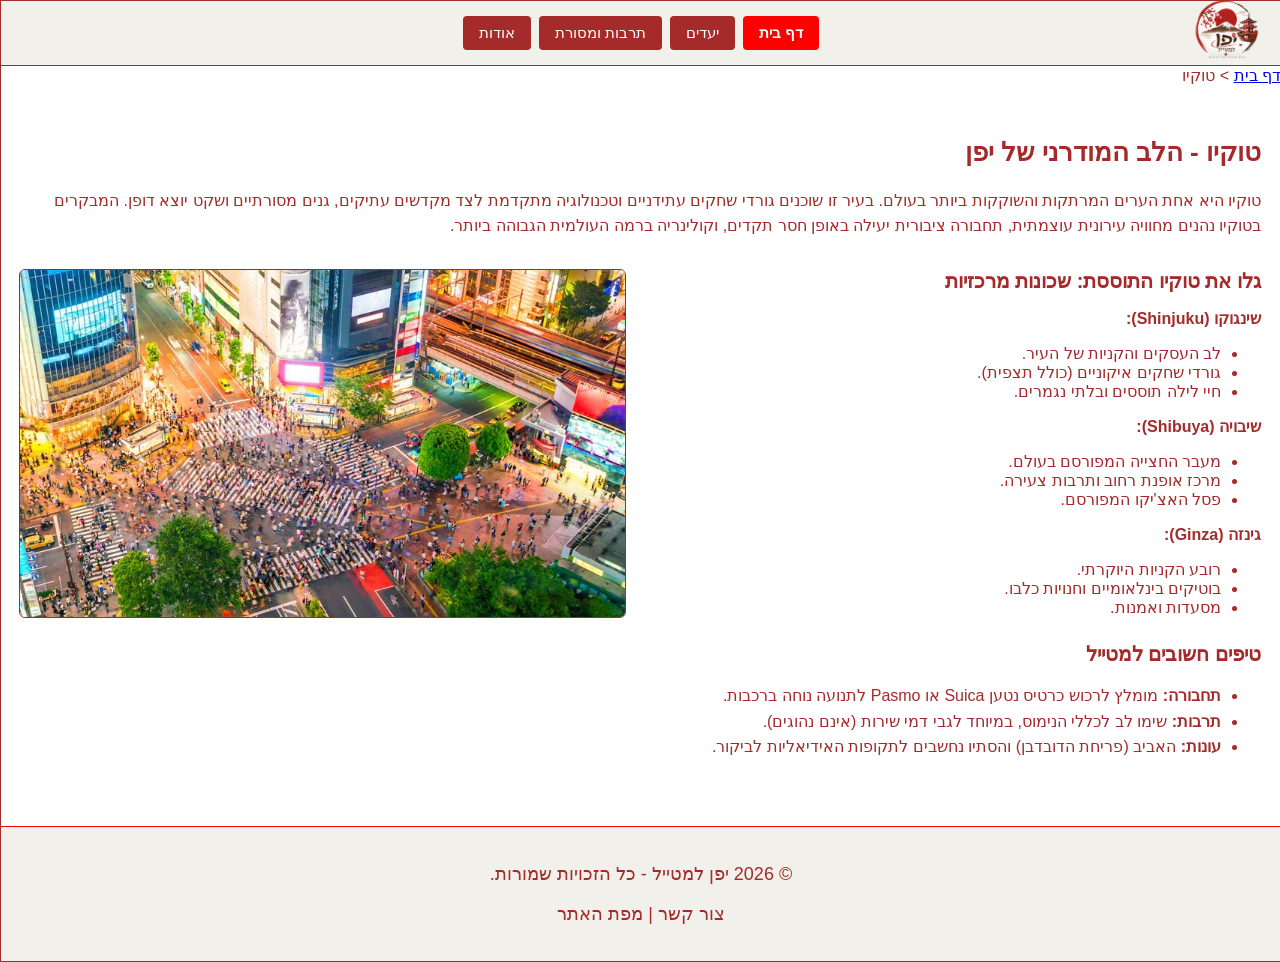
<file: tokyo.html>
﻿<!DOCTYPE html>
<html lang="he" dir="rtl">
<head>
    <meta charset="UTF-8">
    <meta name="viewport" content="width=device-width, initial-scale=1.0">
    <title>יפן למטייל - טוקיו</title>
    <link rel="icon" href="images/Logo2.png" type="image/png">
    <link rel="stylesheet" href="CSS/myStyle.css">
</head>
<body>

<div id="container">

    <!-- ================= פתיח ותפריט ניווט ================= -->
    <header>
        <div class="logo">
            <a href="index.html">
                <img src="images/Logo2.png" alt="לוגו יפן למטייל" title="יפן למטייל" />
            </a>
        </div>
        <nav aria-label="תפריט ראשי">
            <ul>
                <li><a href="index.html" class="active">דף בית</a></li>

                <!-- תפריט נפתח ראשון: יעדים -->
                <li>
                    <a href="#">יעדים</a>
                    <ul>
                        <li><a href="tokyo.html">טוקיו</a></li>
                        <li><a href="kyoto.html">קיוטו</a></li>
                        <li><a href="#" class="notActive">הר פוג'י</a></li>
                    </ul>
                </li>

                <!-- תפריט נפתח שני: תרבות ומסורת (לדוגמה נוספת של תת-תפריט עם דברים חסומים) -->
                <li>
                    <a href="#">תרבות ומסורת</a>
                    <ul>
                        <li><a href="#" class="notActive">טקס תה מסורתי</a></li>
                        <li><a href="#" class="notActive">גנים יפניים</a></li>
                        <li><a href="#" class="notActive">פסטיבלים בעולם</a></li>
                    </ul>
                </li>

                <li><a href="about.html">אודות</a></li>
            </ul>
        </nav>
    </header>

    <!-- ================= תוכן מרכזי של עמוד טוקיו ================= -->
    <main>
        <!-- פירורי לחם לפי ההנחיות -->
        <div class="breadcrumb breadcrumb-box">
            <a href="index.html">דף בית</a> &gt; <span>טוקיו</span>
        </div>

        <section style="padding: 30px 20px;">
            <h1 class="tokyo-main-title">טוקיו - הלב המודרני של יפן</h1>

            <p class="tokyo-intro-text">
                טוקיו היא אחת הערים המרתקות והשוקקות ביותר בעולם. בעיר זו שוכנים גורדי שחקים עתידניים וטכנולוגיה מתקדמת לצד מקדשים עתיקים, גנים מסורתיים ושקט יוצא דופן. המבקרים בטוקיו נהנים מחוויה עירונית עוצמתית, תחבורה ציבורית יעילה באופן חסר תקדים, וקולינריה ברמה העולמית הגבוהה ביותר.
            </p>

            <!-- אזור שני הטורים: טקסט מימין, תמונה משמאל -->
            <div class="tokyo-content-grid">

                <!-- טור טקסט ורשימות (מופיע מימין כי האתר בעברית) -->
                <div class="tokyo-text-column">
                    <h2 class="tokyo-section-title">גלו את טוקיו התוססת: שכונות מרכזיות</h2>

                    <p><strong>שינגוקו (Shinjuku):</strong></p>
                    <ul class="tokyo-list-short">
                        <li>לב העסקים והקניות של העיר.</li>
                        <li>גורדי שחקים איקוניים (כולל תצפית).</li>
                        <li>חיי לילה תוססים ובלתי נגמרים.</li>
                    </ul>

                    <p><strong>שיבויה (Shibuya):</strong></p>
                    <ul class="tokyo-list-short">
                        <li>מעבר החצייה המפורסם בעולם.</li>
                        <li>מרכז אופנת רחוב ותרבות צעירה.</li>
                        <li>פסל האצ'יקו המפורסם.</li>
                    </ul>

                    <p><strong>גינזה (Ginza):</strong></p>
                    <ul class="tokyo-list-long">
                        <li>רובע הקניות היוקרתי.</li>
                        <li>בוטיקים בינלאומיים וחנויות כלבו.</li>
                        <li>מסעדות ואמנות.</li>
                    </ul>

                    <h2 class="tokyo-section-title">טיפים חשובים למטייל</h2>
                    <ul class="tokyo-tips-list">
                        <li><strong>תחבורה:</strong> מומלץ לרכוש כרטיס נטען Suica או Pasmo לתנועה נוחה ברכבות.</li>
                        <li><strong>תרבות:</strong> שימו לב לכללי הנימוס, במיוחד לגבי דמי שירות (אינם נהוגים).</li>
                        <li><strong>עונות:</strong> האביב (פריחת הדובדבן) והסתיו נחשבים לתקופות האידיאליות לביקור.</li>
                    </ul>
                </div>

                <!-- טור תמונה (מופיע משמאל) -->
                <div class="tokyo-image-column">
                    <img src="images/pageTokyo.avif" alt="מבט אווירי על גורדי השחקים והרחובות המוארים של טוקיו בלילה"
                         title="טוקיו המוארת">
                </div>

            </div>
        </section>
    </main>

    <!-- ================= סיום האתר (Footer) ================= -->
    <footer>
        <p>&copy; 2026 יפן למטייל - כל הזכויות שמורות.</p>
        <p>
            <a href="contactUs.html">צור קשר</a> |
            <a href="sitemap.html">מפת האתר</a>
        </p>
    </footer>
</div>
</body>
</html>
</file>
<file: CSS/myStyle.css>
﻿body {
    direction: rtl;
    margin: 0 auto;
    font-family: Calibri, Arial, sans-serif;
    background-color: #fbfaf5; /* צבע שמנת בהיר לקצוות העמוד */
    color: brown;
    font-size: 16px;
}

#container {
    width: 100%;
    max-width: 1400px;
    margin: 0 auto;
    background-color: #ffffff;
    border: 1px solid brown;
}

/* =========================================
   2. עיצוב פתיח (Header) וסרגל ניווט בחום
   ========================================= */
header {
    background-color: #f1f0ea;
    padding: 15px 20px;
    border-bottom: 1px solid red;
    display: flex;
    justify-content: center;
    align-items: center;
    position: relative;
}

header > .logo { /* סלקטור בן ישיר */
    position: absolute;
    right: 20px;
}

header .logo img {
    max-height: 70px;
    width: auto;
}

header nav {
    float: none;
}

header nav ul {
    list-style: none;
    margin: 0;
    padding: 0;
    display: flex;
    justify-content: center;
}

header nav ul li {
    position: relative; /* חובה כדי שתת-התפריט יתמקם יחסית לכפתור האב */
    display: inline-block;
    margin: 0 4px;
}

header nav ul li a {
    display: block;
    padding: 8px 16px;
    background-color: brown;
    color: white;
    text-decoration: none;
    font-size: 15px;
    border-radius: 4px;
}

header nav ul li a:hover {
    background-color: red;
    color: white;
}

header nav ul li a.active {
    background-color: red;
    color: white;
    font-weight: bold;
}

/* =========================================
   עיצוב תת-התפריט הנפתח (Dropdown Submenu)
   ========================================= */
header nav ul li ul {
    display: none;
    position: absolute;
    top: 100%;
    right: 0;
    width: 180px;
    z-index: 100;
    list-style: none;
    padding: 0;
    margin: 0;
    background-color: brown;
    box-shadow: 0px 4px 6px rgba(0,0,0,0.2);
    border-radius: 0 0 4px 4px;
}

/* פריטים בתוך תת-התפריט */
header nav ul li ul li {
    display: block;
    float: none;
    margin: 0;
    width: 100%;
}

/* כל הקישורים בתת-התפריט מקבלים עיצוב אחיד */
header nav ul li ul li a,
header nav ul li ul li a.notActive {
    display: block;
    width: 100%;
    padding: 10px 15px;
    text-align: right;
    background-color: brown;
    color: white;
    border-radius: 0;
    box-sizing: border-box;
    border-top: 1px solid rgba(255,255,255,0.1);
    text-decoration: none;
}

/* מעבר עכבר על הקישורים הפעילים בתת-התפריט */
header nav ul li ul li a:hover {
    background-color: red;
    color: white;
}

/* הצגת תת התפריט במעבר עכבר (Hover) */
header nav ul li:hover > ul {
    display: block;
}

header nav ul li ul li a.notActive {
    cursor: not-allowed !important;
    color: #d1d1d1 !important;
    background-color: brown !important;
}

header nav ul li ul li a.notActive:hover {
    background-color: brown !important;
    color: #d1d1d1 !important;
    text-decoration: none !important;
}

/* באנר ראשי (Hero Section)*/
.hero-section {
    background-image: url('../images/backgroundd.png');
    background-repeat: no-repeat;
    background-position: center;
    background-size: cover;
    text-align: center;
    padding: 70px 20px;
    color: white;
    border-bottom: 1px solid brown;
}

.hero-content {
    background-color: white;
    padding: 25px 30px;
    display: inline-block;
    border-radius: 6px;
    max-width: 800px;
    text-align: center;
}

.hero-section h1 {
    font-size: 40px;
    font-weight: 700;
    color: #0a192f;
    margin-top: 0;
    margin-bottom: 15px;
    text-align: center;
}

.hero-section p {
    font-size: 20px;
    color: #0a192f;
    margin-bottom: 20px;
    text-align: center;
}

.hero-btn {
    display: inline-block;
    background-color: red;
    color: white;
    padding: 12px 24px;
    text-decoration: none;
    font-weight: bold;
    font-size: 15px;
    border-radius: 4px;
}

.hero-btn:hover {
    background-color: brown;
}

/* עיצוב 3 הכרטיסיות (בשורה אחת ב-100% רזולוציה) */
.featured-destinations {
    padding: 30px 20px;
    background-color: white;
}

.featured-destinations > h2 {
    font-size: 25px;
    font-weight: 700;
    color: brown;
    margin-top: 0;
    margin-bottom: 18px;
    border-bottom: 2px solid red;
    padding-bottom: 6px;
}

.cards-container {
    text-align: center;
    width: 100%;
    display: flex;
    justify-content: space-between;
    gap: 15px;
}

.card {
    display: block;
    flex: 1;
    border: 1px solid brown;
    margin: 0;
    background-color: white;
    text-align: right;
    border-radius: 6px;
}

/* תיקון רוחב לקישור שעוטף את התמונה בתוך הכרטיסייה */
.card > a {
    display: block;
    width: 100%;
}

.cards-container .card:nth-child(odd) {
    border-color: #a52a2a;
}

.card img {
    width: 100%;
    max-width: 100%;
    height: 200px;
    object-fit: cover;
    border-radius: 5px 5px 0 0;
    border-bottom: 1px solid brown;
}

.card-body {
    padding: 15px;
}

.card h3 {
    font-size: 20px;
    font-weight: 700;
    color: red;
    margin-top: 0;
    margin-bottom: 6px;
}

.card p {
    font-size: 16px;
    color: brown;
    margin-bottom: 12px;
    line-height: 1.4;
}

.card a {
    display: inline-block;
    color: red;
    font-weight: bold;
    text-decoration: none;
    font-size: 16px;
}

.card a:hover {
    text-decoration: underline;
    color: brown;
}

/*  סיום האתר (Footer) */
footer {
    text-align: center;
    padding: 18px;
    background-color: #f1f0ea;
    color: brown;
    font-size: 18px;
    margin-top: 20px;
    border-top: 1px solid red;
}

footer a {
    color: brown;
    text-decoration: none;
}

footer a:hover {
    color: brown;
    text-decoration: underline;
}

/* עיצובים לעמוד מפת האתר (Sitemap) */
.sitemap-container {
    display: flex;
    justify-content: center;
    gap: 40px;
    flex-wrap: wrap;
    padding: 30px 20px;
}

.sitemap-box {
    background: #fff;
    border: 1px solid #dcdcdc;
    border-radius: 8px;
    padding: 25px;
    width: 320px;
    box-shadow: 0 2px 5px rgba(0,0,0,0.05);
    text-align: center;
}

.sitemap-box h2 {
    color: brown;
    font-size: 20px;
    margin-bottom: 15px;
    border-bottom: 2px solid #f0f0f0;
    padding-bottom: 10px;
}

.sitemap-box ul {
    list-style-type: none;
    padding: 0;
    margin: 0;
    text-align: right;
}

.sitemap-box ul li {
    margin: 12px 0;
    padding-right: 15px;
    position: relative;
}


.sitemap-box ul li::before {
    content: "•";
    color: brown;
    position: absolute;
    right: 0;
    font-weight: bold;
}

.sitemap-box ul li a {
    text-decoration: none;
    color: #333;
    transition: color 0.2s;
}

.sitemap-box ul li a:hover {
    color: brown;
    text-decoration: underline;
}

.sitemap-header-section {
    padding: 20px;
    text-align: center;
}

.sitemap-page-title {
    color: brown;
    font-size: 26px;
    margin-bottom: 5px;
}

.sitemap-page-subtitle {
    margin-bottom: 30px;
    color: #555;
}

/* עיצובים לעמוד טוקיו */
.tokyo-main-title {
    color: brown;
    font-size: 26px;
    margin-bottom: 20px;
}

.tokyo-intro-text {
    line-height: 1.6;
    margin-bottom: 30px;
}

.tokyo-content-grid {
    display: flex;
    gap: 30px;
    align-items: flex-start;
    flex-wrap: wrap;
}

.tokyo-text-column {
    flex: 1;
    min-width: 300px;
}

.tokyo-section-title {
    font-size: 20px;
    color: brown;
    margin-top: 0;
}

.tokyo-list-short {
    margin-bottom: 15px;
}

.tokyo-list-long {
    margin-bottom: 25px;
}

.tokyo-tips-list {
    line-height: 1.6;
}

.tokyo-image-column {
    flex: 1;
    min-width: 300px;
}

.tokyo-image-column img {
    width: 100%;
    border-radius: 6px;
    border: 1px solid brown;
}

/* עיצובים לעמוד קיוטו */
.kyoto-main-title {
    color: brown;
    font-size: 26px;
    margin-bottom: 20px;
}

.kyoto-intro-text {
    line-height: 1.6;
    margin-bottom: 30px;
}

.kyoto-content-grid {
    display: flex;
    gap: 30px;
    align-items: flex-start;
    flex-wrap: wrap;
}

.kyoto-text-column {
    flex: 1;
    min-width: 300px;
}

.kyoto-section-title {
    font-size: 20px;
    color: brown;
    margin-top: 0;
}

.kyoto-list-short {
    margin-bottom: 15px;
}

.kyoto-list-long {
    margin-bottom: 25px;
}

.kyoto-tips-text {
    line-height: 1.6;
}

.kyoto-image-column {
    flex: 1;
    min-width: 300px;
}

.kyoto-image-column img {
    width: 100%;
    border-radius: 6px;
    border: 1px solid brown;
}

/* עיצובים לעמוד צור קשר (Contact Us) */
.contact-main-title {
    color: brown;
    font-size: 26px;
    margin-bottom: 10px;
}

.contact-intro-subtitle {
    margin-bottom: 30px;
    color: #555;
}

.contact-content-grid {
    display: flex;
    gap: 30px;
    align-items: flex-start;
    flex-wrap: wrap;
}

.contact-form-column {
    flex: 1;
    min-width: 320px;
}

.contact-section-title {
    font-size: 20px;
    color: brown;
    margin-top: 0;
}

.contact-desc-text {
    line-height: 1.6;
    margin-bottom: 20px;
    font-size: 14px;
}

.contact-form {
    display: flex;
    flex-direction: column;
    gap: 15px;
}

.form-row {
    display: flex;
    justify-content: space-between;
    align-items: center;
}

.form-row-top {
    display: flex;
    justify-content: space-between;
    align-items: flex-start;
}

.form-row label {
    font-weight: bold;
    width: 30%;
}

.form-row-top label {
    font-weight: bold;
    width: 30%;
}

.form-row input,
.form-row select {
    width: 65%;
    padding: 8px;
    border: 1px solid brown;
    border-radius: 4px;
}

.form-row select {
    width: 67%;
    background: white;
}

.form-row-top textarea {
    width: 65%;
    padding: 8px;
    border: 1px solid brown;
    border-radius: 4px;
    resize: vertical;
}

.form-submit-container {
    text-align: center;
    margin-top: 10px;
}

.form-submit-btn {
    background-color: #a52a2a;
    color: white;
    border: none;
    padding: 10px 30px;
    font-size: 16px;
    border-radius: 4px;
    cursor: pointer;
}

.form-submit-btn:hover {
    background-color: #8b2323;
}

.contact-image-column {
    flex: 1;
    min-width: 300px;
}

.contact-image-column img {
    width: 100%;
    border-radius: 6px;
    border: 1px solid brown;
}

.contact-section-wrapper {
    padding: 30px 20px;
}

.contact-form-centered-box {
    max-width: 650px;
    margin: 0 auto;
    background-color: white;
    padding: 30px;
    border-radius: 8px;
    background-image: url('../images/flowers.png');
    background-size: cover;
}

/* עיצוב אודות המערכת */
.team-section-wrapper {
    text-align: center;
    margin-top: 40px;
    margin-bottom: 40px;
}

.team-main-title {
    font-size: 22px;
    color: brown;
    margin-bottom: 25px;
    position: relative;
}

.team-main-title::after {
    content: "";
    display: block;
    width: 100%;
    height: 1px;
    background-color: #d1a1a1;
    margin-top: 10px;
}

.team-cards-container {
    display: flex;
    justify-content: center;
    gap: 40px;
    flex-wrap: wrap;
    margin-top: 25px;
}

.team-member-card {
    background-color: white;
    border: 1px solid #d1a1a1;
    border-radius: 8px;
    padding: 15px;
    width: 220px;
    box-shadow: 0 2px 5px rgba(0, 0, 0, 0.05);
}

.team-member-card img {
    width: 100%;
    height: 180px;
    object-fit: cover;
    border-radius: 6px;
    border: 1px solid brown;
    margin-bottom: 10px;
}

.team-member-name {
    font-size: 16px;
    color: #333;
    margin: 5px 0 0 0;
}

/* עיצוב לוגו HIT והטקסט בתחתית העמוד */
.hit-footer-logo {
    margin-top: 15px;
    text-align: center;
}

.hit-footer-logo a {
    text-decoration: none;
}

.hit-faculty-title {
    display: block;
    margin-bottom: 5px;
    color: brown;
    font-weight: bold;
    text-decoration: underline;
}

.hit-footer-logo img {
    max-height: 50px;
    border: 1px solid #dcdcdc;
    padding: 3px;
    background: white;
    border-radius: 4px;
}
</file>
